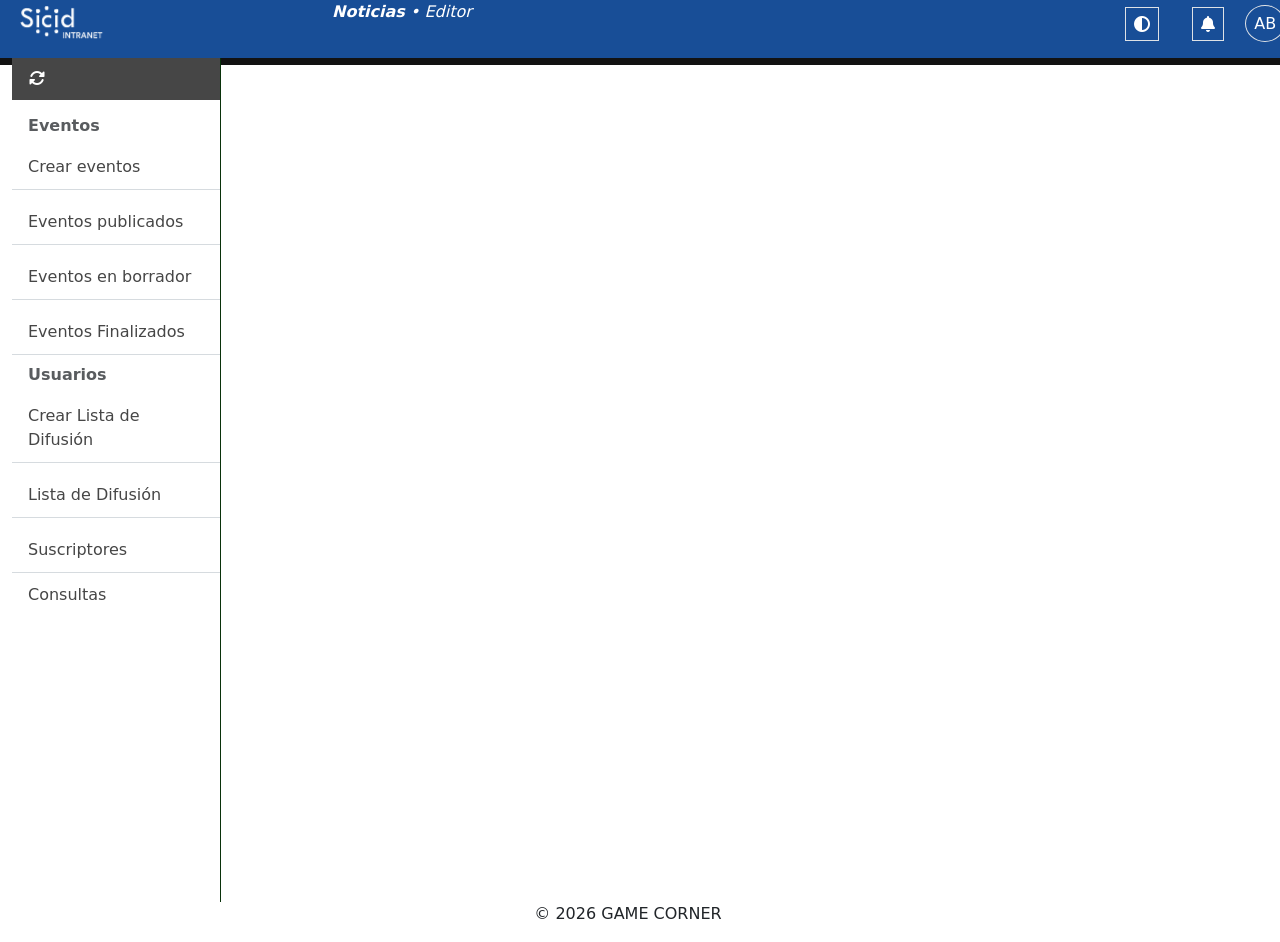
<file: FRONT-END/index.html>
<!DOCTYPE html>
<html lang="es">

<head>
    <meta charset="UTF-8">
    <meta name="viewport" content="width=device-width, initial-scale=1.0">

    <title>PONADIS</title>

    <!-- Bootstrap -->
    <link href="https://cdn.jsdelivr.net/npm/bootstrap@5.3.2/dist/css/bootstrap.min.css" rel="stylesheet">

    <!-- Font Awesome -->
    <link rel="stylesheet" href="https://cdnjs.cloudflare.com/ajax/libs/font-awesome/6.5.1/css/all.min.css">

    <link rel="stylesheet" href="index.css">


</head>

<body>


    <div class="container-fluid topbar">
        <div class="row d-flex align items-center h-100">

            <div class="col-3"> <!--logo-->
                <a href="" class="logo text-white text-decoration-none">
                    <span class="visually-hidden">Inicio -</span>
                    <img src="Recursos/Sicid.png" alt="Sicid">
                </a>
            </div>

            <div class="col-6"> <!---Usuario / rol---->
                <p class="mb-0">
                    <strong><i>Noticias</i></strong>
                    <span class="visually-hidden">Rol:</span><i>• Editor</i>
                </p>

            </div>

            <div class="col-3"> <!---Otras opciones de configuración---->
                <div class="row d-flex align-items-center justify-content-around">
                    <div class="col-3 d-flex align-items-center justify-content-end">

                    </div>
                    <div class="col-1"> <!--Contraste-->
                        <button class="btn" aria-label="Cambiar el contraste">
                            <a href="#" data-toggle="tooltip" title="Contraste">
                                <i class="fa-solid fa-circle-half-stroke border p-2 me-2" aria-hidden="true"></i></a>
                        </button>

                    </div>

                    <div class="col-1"> <!--Notificaciones-->
                        <button class="btn" aria-label="Ver notificaciones">
                            <a href="#" data-toggle="tooltip" title="Notificaciones">
                                <i class="fa-solid fa-bell border p-2 me-2" aria-hidden="true"></i></a>
                        </button>
                    </div>

                    <div class="col-1"> <!--Usuario-->
                        <span class="border rounded-circle p-2">AB</span>

                    </div>
                </div>

            </div>
        </div>
        <!--Layout principal-->
        <main class="container-fluid">
            <div class="row">

                <!-- Barra lateral -->
                <div class="col-2 sidebar p-0">

                    <div class="role-box d-flex justify-content-between align-items-center p-3">
                    
                        <button aria-label="Eventos" class="btn btn-link p-0">
                            <i class="fas fa-sync-alt text-white" aria-hidden="true"></i>
                        </button>
                    </div>

                    <div class="p-3">

                        <h2 class="h6 text-muted"><strong>Eventos</strong></h2>

                        <ul class="list-unstyled list-productos">
                            <li>
                                <a href="" class="text-decoration-none">
                                    <span >Crear eventos</span>
                                </a>
                            </li>

                            <li>
                                <a href="" class="text-decoration-none mb-3">
                                    <span >Eventos publicados</span>
                                </a>
                            </li>

                            <li>
                                <a href="" class="text-decoration-none mb-3">
                                    <span >Eventos en borrador</span>
                                </a>
                            </li>

                            <li>
                                <a href="" class="text-decoration-none mb-3">
                                    <span ">Eventos Finalizados</span>
                                </a>
                            </li>
                            <div>
                                <h2 class="h6 text-muted"><strong>Usuarios</strong></h2>

                                <ul class="list-unstyled list-productos">
                                    <li>
                                        <a href="" class="text-decoration-none">
                                            <span >Crear Lista de Difusión</span>
                                        </a>
                                    </li>

                                    <li>
                                        <a href="" class="text-decoration-none mb-3">
                                            <span >Lista de Difusión</span>
                                        </a>
                                    </li>

                                    <li>
                                        <a href="" class="text-decoration-none mb-3">
                                            <span >Suscriptores</span>
                                        </a>
                                    </li>

                                    <li>
                                        <a href="" class="text-decoration-none mb-3">
                                            <span >Consultas</span>
                                        </a>
                                    </li>

                            </div>
                    </div>

            </div>

            
</body>

<div class="row">
    <footer>
        <div class="col text-dark text-center">
            <p>© 2026 GAME CORNER</p>
        </div>
    </footer>
</div>



</html>
</file>
<file: FRONT-END/index.css>
:root {
    --blanco: #FFFFFF;
    --azulClaro: #3E578E;
    --verdeTeal: #0de7a9;
    --azulOscuro: #11294A;
    --grisClaro: #ECF0F1;
    --gris: #D6DBDF;
    --grisOscuro: #464646;
    --turquesa: #0DBEB0;
    --negro: #121212;
    --negroClaro: #282828;
    --verde: #09310a;
    --azul: #184E97;
}

body {
    background-color: var(--blanco);

}

.topbar {
    height: 65px;
    background-color: var(--azul);
    color: var(--blanco);
    position: relative;
    border-bottom: 7px solid var(--negro);
}

.topbar i {
    color: var(--blanco);
}

.logo small {
    font-size: 10px;
    display: block;
}

@media(prefers-color-scheme: dark) {
    body {
        background-color: var(--negro);
    }

    .topbar {
        background-color: var(--negroClaro);
        border-bottom: 1px solid var(--gris);
    }
}

/* Barra lateral */
.sidebar {
    background-color: var(--blanco);
    border-right: 1px solid var(--verde);
    min-height: calc(100vh - 56px);
}

.role-box {
    background-color: var(--grisOscuro);
    color: var(--blanco);
    font-size: 14px;
    height: 42px;
}

.btn-ver-todos-prod:hover {
    background-color: var(--grisClaro);
    color: var(--azulClaro);
}

.btn-ver-todos-prod {
    background-color: var(--blanco);
    display: block;
    margin: 0 auto;
}

.list-productos li:not(:last-child) {
    border-bottom: 1px solid var(--gris);
    color: var(--gris);
    padding: 10px 1rem 10px 1rem;
    margin: 10px -1rem 10px -1rem;
    margin-bottom: 10px;
}

.list-productos a {
    color: var(--grisOscuro);
}

.svg-consolas {
    width: 100px;
    fill: var(--grisOscuro);
}

.card-option:hover {
    background-color: var(--gris);
    color: var(--azulClaro);
}

.card-option {
    background: var(--blanco);
    border-radius: 14px;
    width: 157px;
    height: 166px;
    display: flex;
    flex-direction: column;
    align-items: center;
    justify-content: center;
}

.card-number {
    background: var(--azul);
    color: var(--blanco);
    width: 27px;
    height: 27px;
    border-radius: 50%;
}

.slide img {
    width: 1200px;
    height: 400px;
    float: left;
}

.slideshow {
    width: 1200px;
    height: 400px;
    margin: 0 auto;
    overflow: hidden;
}

.slide_wrapper {
    animation: slide 20s ease infinite;
    width: calc(1200px * 3);
}

@keyframes slide {
    20% {
        margin-left: 0px;
    }

    40% {
        margin-left: calc(-1200px*1)
    }

    60% {
        margin-left: calc(-1200px*2)
    }
}
</file>
